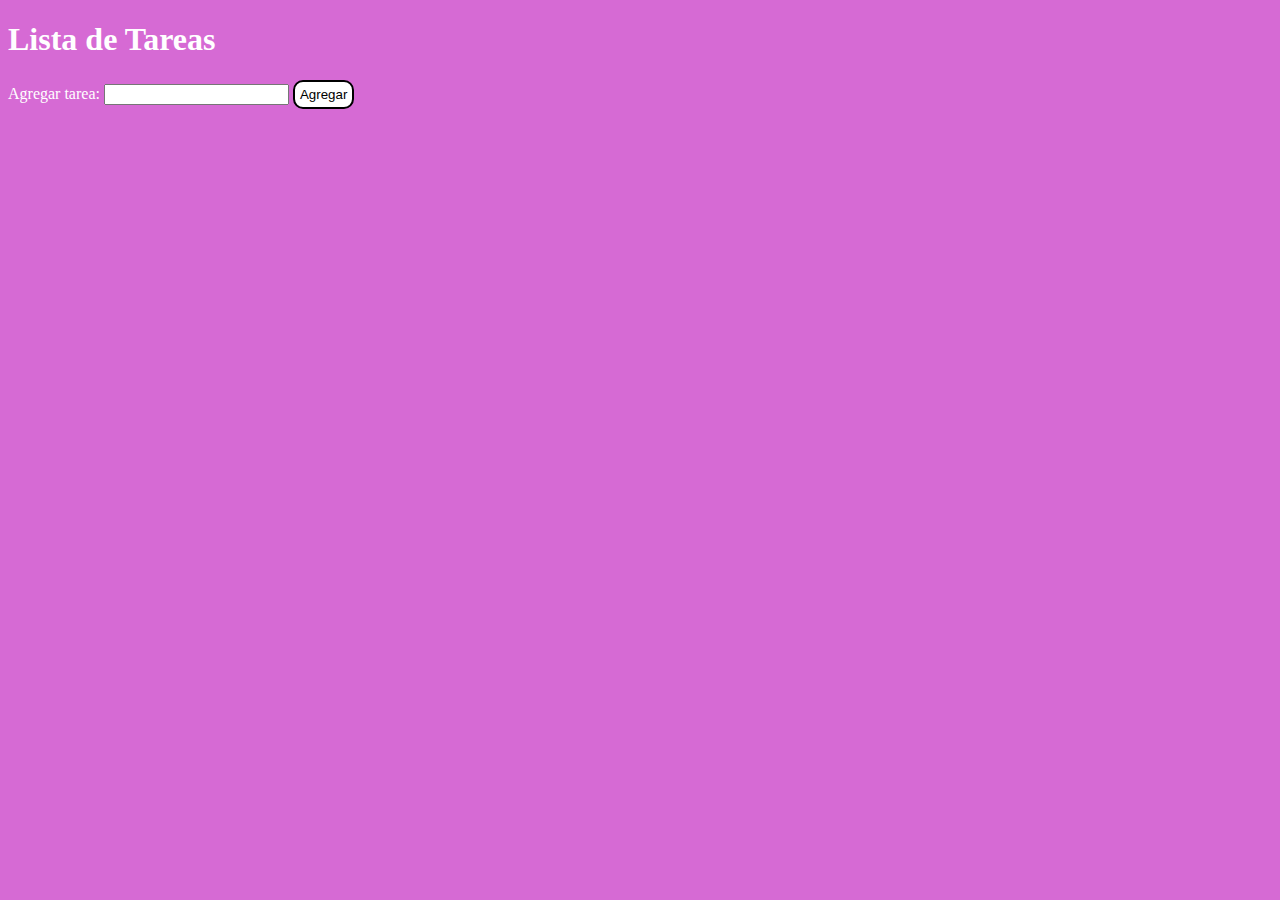
<file: docs/assets/Bocetos, muck up/ejercicio/index.html>
<!DOCTYPE html>
<html>
    <head>
        <title>Lista de Tareas</title>
        <link rel="stylesheet" href="./style.css">
    </head>
    <body>
        <h1>Lista de Tareas</h1>
        <form>
            <label>Agregar tarea:</label>
            <input type="text" id="nuevaTarea">
            <button type="button" class="main__boton" onclick="agregarTarea()">Agregar</button>
        </form>
        <ul id="listaTareas" onclick="eliminarTarea(event)"></ul>
        <script src="./tareas.js"></script>
    </body>
</html>
</file>
<file: docs/assets/Bocetos, muck up/ejercicio/style.css>
body {
    color: rgb(255, 255, 255);
    background-color: rgb(214, 106, 212);
}

.main__boton {
    text-align: center;
    text-decoration: none;
    color: black;
    background-color: rgb(255, 255, 255);
    padding: 5px;
    border: 2px solid black;
    border-radius: 10px;
}

.main__boton:hover {
    color: aliceblue;
    background-color: black;
    box-shadow: 3px 3px 2px 1px rgba(0, 0, 0, 0.3);
}
</file>
